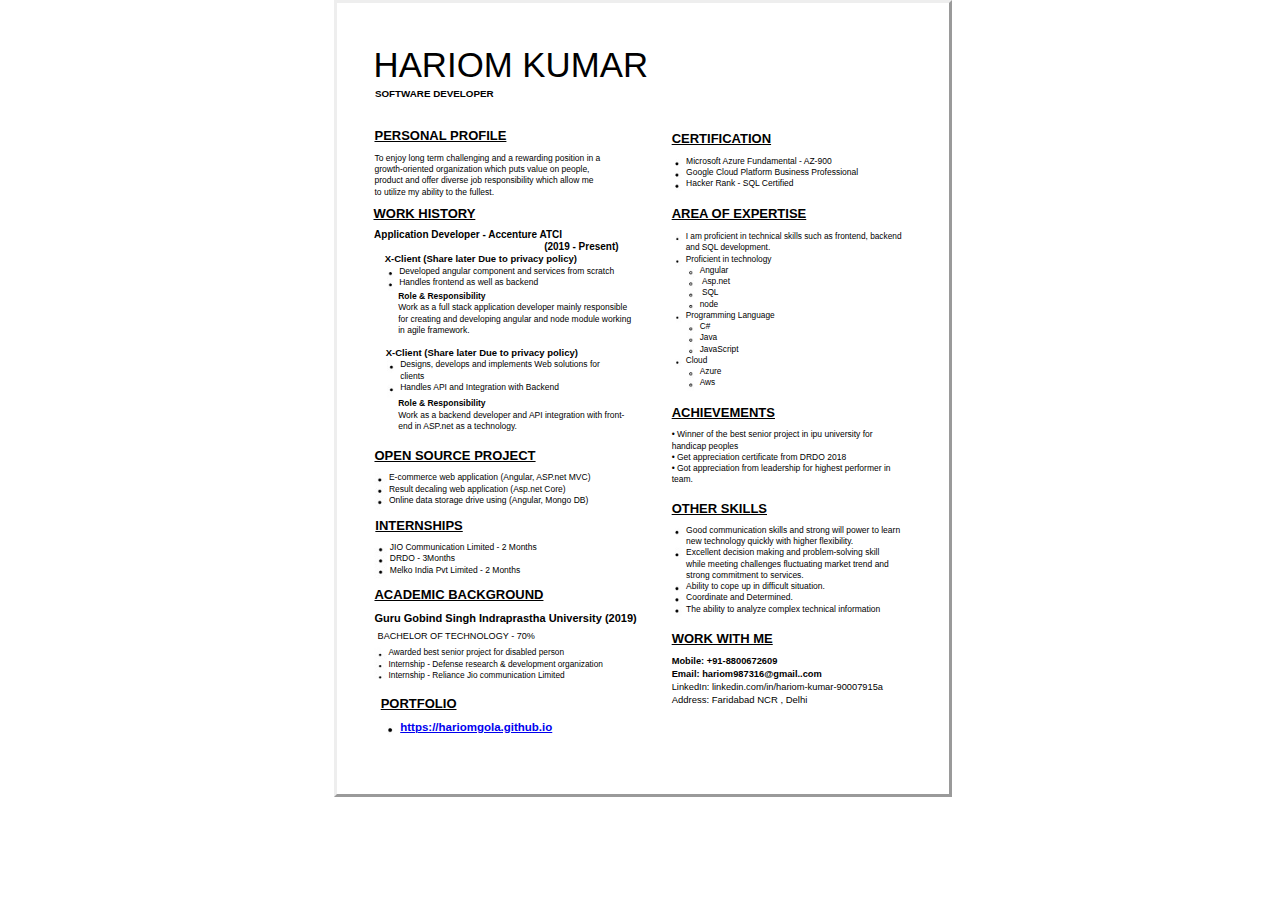
<file: src/cv/cv.html>
<html>
  <head>
    <meta http-equiv="Content-Type" content="text/html; charset=UTF-8" />
    <style type="text/css">
      <!--
      span.cls_003{font-family:Arial,serif;font-size:34.8px;color:rgb(0,0,0);font-weight:normal;font-style:normal;text-decoration: none}
      div.cls_003{font-family:Arial,serif;font-size:34.8px;color:rgb(0,0,0);font-weight:normal;font-style:normal;text-decoration: none}
      span.cls_004{font-family:Arial,serif;font-size:9.8px;color:rgb(0,0,0);font-weight:bold;font-style:normal;text-decoration: none}
      div.cls_004{font-family:Arial,serif;font-size:9.8px;color:rgb(0,0,0);font-weight:bold;font-style:normal;text-decoration: none}
      span.cls_017{font-family:Arial,serif;font-size:13.0px;color:rgb(0,0,0);font-weight:bold;font-style:normal;text-decoration: underline}
      div.cls_017{font-family:Arial,serif;font-size:13.0px;color:rgb(0,0,0);font-weight:bold;font-style:normal;text-decoration: none}
      span.cls_005{font-family:Arial,serif;font-size:8.5px;color:rgb(0,0,0);font-weight:normal;font-style:normal;text-decoration: none}
      div.cls_005{font-family:Arial,serif;font-size:8.5px;color:rgb(0,0,0);font-weight:normal;font-style:normal;text-decoration: none}
      span.cls_006{font-family:Arial,serif;font-size:10.0px;color:rgb(0,0,0);font-weight:bold;font-style:normal;text-decoration: none}
      div.cls_006{font-family:Arial,serif;font-size:10.0px;color:rgb(0,0,0);font-weight:bold;font-style:normal;text-decoration: none}
      span.cls_007{font-family:Arial,serif;font-size:8.3px;color:rgb(0,0,0);font-weight:normal;font-style:normal;text-decoration: none}
      div.cls_007{font-family:Arial,serif;font-size:8.3px;color:rgb(0,0,0);font-weight:normal;font-style:normal;text-decoration: none}
      span.cls_008{font-family:Arial,serif;font-size:9.5px;color:rgb(0,0,0);font-weight:bold;font-style:normal;text-decoration: none}
      div.cls_008{font-family:Arial,serif;font-size:9.5px;color:rgb(0,0,0);font-weight:bold;font-style:normal;text-decoration: none}
      span.cls_010{font-family:Arial,serif;font-size:8.5px;color:rgb(0,0,0);font-weight:normal;font-style:normal;text-decoration: none}
      div.cls_010{font-family:Arial,serif;font-size:8.5px;color:rgb(0,0,0);font-weight:normal;font-style:normal;text-decoration: none}
      span.cls_009{font-family:Arial,serif;font-size:8.5px;color:rgb(0,0,0);font-weight:bold;font-style:normal;text-decoration: none}
      div.cls_009{font-family:Arial,serif;font-size:8.5px;color:rgb(0,0,0);font-weight:bold;font-style:normal;text-decoration: none}
      span.cls_011{font-family:Arial,serif;font-size:11.0px;color:rgb(0,0,0);font-weight:bold;font-style:normal;text-decoration: none}
      div.cls_011{font-family:Arial,serif;font-size:11.0px;color:rgb(0,0,0);font-weight:bold;font-style:normal;text-decoration: none}
      span.cls_012{font-family:Arial,serif;font-size:9.1px;color:rgb(0,0,0);font-weight:normal;font-style:normal;text-decoration: none}
      div.cls_012{font-family:Arial,serif;font-size:9.1px;color:rgb(0,0,0);font-weight:normal;font-style:normal;text-decoration: none}
      span.cls_013{font-family:Arial,serif;font-size:9.3px;color:rgb(0,0,0);font-weight:bold;font-style:normal;text-decoration: none}
      div.cls_013{font-family:Arial,serif;font-size:9.3px;color:rgb(0,0,0);font-weight:bold;font-style:normal;text-decoration: none}
      span.cls_014{font-family:Arial,serif;font-size:9.3px;color:rgb(0,0,0);font-weight:normal;font-style:normal;text-decoration: none}
      div.cls_014{font-family:Arial,serif;font-size:9.3px;color:rgb(0,0,0);font-weight:normal;font-style:normal;text-decoration: none}
      span.cls_015{font-family:Arial,serif;font-size:9.5px;color:rgb(0,0,0);font-weight:normal;font-style:normal;text-decoration: none}
      div.cls_015{font-family:Arial,serif;font-size:9.5px;color:rgb(0,0,0);font-weight:normal;font-style:normal;text-decoration: none}
      span.cls_016{font-family:Arial,serif;font-size:11.5px;color:rgb(0,0,0);font-weight:bold;font-style:normal;text-decoration: none}
      div.cls_016{font-family:Arial,serif;font-size:11.5px;color:rgb(0,0,0);font-weight:bold;font-style:normal;text-decoration: none}
      -->
    </style>
  </head>
  <body>
    <div
      style="
        position: absolute;
        left: 50%;
        margin-left: -306px;
        top: 0px;
        width: 612px;
        height: 791px;
        border-style: outset;
        overflow: hidden;
      "
    >
      <div style="position: absolute; left: 0px; top: 0px">
        <img src="./bg.png" width="612" height="791" />
      </div>
      <div
        style="position: absolute; left: 36.52px; top: 41.78px"
        class="cls_003"
      >
        <span class="cls_003">HARIOM KUMAR</span>
      </div>
      <div
        style="position: absolute; left: 37.93px; top: 84.68px"
        class="cls_004"
      >
        <span class="cls_004">SOFTWARE DEVELOPER</span>
      </div>
      <div
        style="position: absolute; left: 37.47px; top: 125.45px"
        class="cls_017"
      >
        <span class="cls_017">PERSONAL PROFILE</span>
      </div>
      <div
        style="position: absolute; left: 334.67px; top: 128.45px"
        class="cls_017"
      >
        <span class="cls_017">CERTIFICATION</span>
      </div>
      <div
        style="position: absolute; left: 37.47px; top: 149.81px"
        class="cls_005"
      >
        <span class="cls_005"
          >To enjoy long term challenging and a rewarding position in a</span
        >
      </div>
      <div
        style="position: absolute; left: 349.12px; top: 152.81px"
        class="cls_005"
      >
        <span class="cls_005">Microsoft Azure Fundamental - AZ-900</span>
      </div>
      <div
        style="position: absolute; left: 37.47px; top: 161.06px"
        class="cls_005"
      >
        <span class="cls_005"
          >growth-oriented organization which puts value on people,</span
        >
      </div>
      <div
        style="position: absolute; left: 349.12px; top: 164.06px"
        class="cls_005"
      >
        <span class="cls_005">Google Cloud Platform Business Professional</span>
      </div>
      <div
        style="position: absolute; left: 37.47px; top: 172.31px"
        class="cls_005"
      >
        <span class="cls_005"
          >product and offer diverse job responsibility which allow me</span
        >
      </div>
      <div
        style="position: absolute; left: 349.12px; top: 175.31px"
        class="cls_005"
      >
        <span class="cls_005">Hacker Rank - SQL Certified</span>
      </div>
      <div
        style="position: absolute; left: 37.47px; top: 183.56px"
        class="cls_005"
      >
        <span class="cls_005">to utilize my ability to the fullest.</span>
      </div>
      <div
        style="position: absolute; left: 36.5px; top: 203.38px"
        class="cls_017"
      >
        <span class="cls_017">WORK HISTORY</span>
      </div>
      <div
        style="position: absolute; left: 334.67px; top: 203.38px"
        class="cls_017"
      >
        <span class="cls_017">AREA OF EXPERTISE</span>
      </div>
      <div
        style="position: absolute; left: 37.08px; top: 226.47px"
        class="cls_006"
      >
        <span class="cls_006">Application Developer - Accenture ATCI</span>
      </div>
      <div
        style="position: absolute; left: 348.68px; top: 228.02px"
        class="cls_007"
      >
        <span class="cls_007"
          >I am proficient in technical skills such as frontend, backend</span
        >
      </div>
      <div
        style="position: absolute; left: 207.16px; top: 238.47px"
        class="cls_006"
      >
        <span class="cls_006">(2019 - Present)</span>
      </div>
      <div
        style="position: absolute; left: 348.68px; top: 239.27px"
        class="cls_007"
      >
        <span class="cls_007">and SQL development.</span>
      </div>
      <div
        style="position: absolute; left: 47.75px; top: 250.27px"
        class="cls_008"
      >
        <span class="cls_008"
          >X-Client (Share later Due to privacy policy)</span
        >
      </div>
      <div
        style="position: absolute; left: 348.68px; top: 250.52px"
        class="cls_007"
      >
        <span class="cls_007">Proficient in technology</span>
      </div>
      <div
        style="position: absolute; left: 62.19px; top: 262.6px"
        class="cls_010"
      >
        <span class="cls_010"
          >Developed angular component and services from scratch</span
        >
      </div>
      <div
        style="position: absolute; left: 362.71px; top: 261.77px"
        class="cls_007"
      >
        <span class="cls_007">Angular</span>
      </div>
      <div
        style="position: absolute; left: 62.19px; top: 273.94px"
        class="cls_010"
      >
        <span class="cls_010">Handles frontend as well as backend</span>
      </div>
      <div
        style="position: absolute; left: 364.89px; top: 273.02px"
        class="cls_007"
      >
        <span class="cls_007">Asp.net</span>
      </div>
      <div
        style="position: absolute; left: 364.89px; top: 284.27px"
        class="cls_007"
      >
        <span class="cls_007">SQL</span>
      </div>
      <div
        style="position: absolute; left: 61.2px; top: 287.99px"
        class="cls_009"
      >
        <span class="cls_009">Role & Responsibility</span>
      </div>
      <div
        style="position: absolute; left: 362.71px; top: 295.52px"
        class="cls_007"
      >
        <span class="cls_007">node</span>
      </div>
      <div
        style="position: absolute; left: 61.2px; top: 299.32px"
        class="cls_010"
      >
        <span class="cls_010"
          >Work as a full stack application developer mainly responsible</span
        >
      </div>
      <div
        style="position: absolute; left: 348.68px; top: 306.77px"
        class="cls_007"
      >
        <span class="cls_007">Programming Language</span>
      </div>
      <div
        style="position: absolute; left: 61.2px; top: 310.66px"
        class="cls_010"
      >
        <span class="cls_010"
          >for creating and developing angular and node module working</span
        >
      </div>
      <div
        style="position: absolute; left: 362.71px; top: 318.02px"
        class="cls_007"
      >
        <span class="cls_007">C#</span>
      </div>
      <div
        style="position: absolute; left: 61.2px; top: 321.99px"
        class="cls_010"
      >
        <span class="cls_010">in agile framework.</span>
      </div>
      <div
        style="position: absolute; left: 362.71px; top: 329.27px"
        class="cls_007"
      >
        <span class="cls_007">Java</span>
      </div>
      <div
        style="position: absolute; left: 362.71px; top: 340.52px"
        class="cls_007"
      >
        <span class="cls_007">JavaScript</span>
      </div>
      <div
        style="position: absolute; left: 48.72px; top: 344.02px"
        class="cls_008"
      >
        <span class="cls_008"
          >X-Client (Share later Due to privacy policy)</span
        >
      </div>
      <div
        style="position: absolute; left: 348.68px; top: 351.77px"
        class="cls_007"
      >
        <span class="cls_007">Cloud</span>
      </div>
      <div
        style="position: absolute; left: 63.17px; top: 356.35px"
        class="cls_010"
      >
        <span class="cls_010"
          >Designs, develops and implements Web solutions for</span
        >
      </div>
      <div
        style="position: absolute; left: 362.71px; top: 363.02px"
        class="cls_007"
      >
        <span class="cls_007">Azure</span>
      </div>
      <div
        style="position: absolute; left: 63.17px; top: 367.69px"
        class="cls_010"
      >
        <span class="cls_010">clients</span>
      </div>
      <div
        style="position: absolute; left: 362.71px; top: 374.27px"
        class="cls_007"
      >
        <span class="cls_007">Aws</span>
      </div>
      <div
        style="position: absolute; left: 63.17px; top: 379.02px"
        class="cls_010"
      >
        <span class="cls_010">Handles API and Integration with Backend</span>
      </div>
      <div
        style="position: absolute; left: 61.2px; top: 395.43px"
        class="cls_009"
      >
        <span class="cls_009">Role & Responsibility</span>
      </div>
      <div
        style="position: absolute; left: 334.67px; top: 402.03px"
        class="cls_017"
      >
        <span class="cls_017">ACHIEVEMENTS</span>
      </div>
      <div
        style="position: absolute; left: 61.2px; top: 406.76px"
        class="cls_010"
      >
        <span class="cls_010"
          >Work as a backend developer and API integration with front-</span
        >
      </div>
      <div
        style="position: absolute; left: 61.2px; top: 418.09px"
        class="cls_010"
      >
        <span class="cls_010">end in ASP.net as a technology.</span>
      </div>
      <div
        style="position: absolute; left: 334.67px; top: 426.39px"
        class="cls_005"
      >
        <span class="cls_005"
          >• Winner of the best senior project in ipu university for</span
        >
      </div>
      <div
        style="position: absolute; left: 334.67px; top: 437.64px"
        class="cls_005"
      >
        <span class="cls_005">handicap peoples</span>
      </div>
      <div
        style="position: absolute; left: 37.47px; top: 445.03px"
        class="cls_017"
      >
        <span class="cls_017">OPEN SOURCE PROJECT</span>
      </div>
      <div
        style="position: absolute; left: 334.67px; top: 448.89px"
        class="cls_005"
      >
        <span class="cls_005"
          >• Get appreciation certificate from DRDO 2018</span
        >
      </div>
      <div
        style="position: absolute; left: 334.67px; top: 460.14px"
        class="cls_005"
      >
        <span class="cls_005"
          >• Got appreciation from leadership for highest performer in</span
        >
      </div>
      <div
        style="position: absolute; left: 51.92px; top: 469.39px"
        class="cls_005"
      >
        <span class="cls_005"
          >E-commerce web application (Angular, ASP.net MVC)</span
        >
      </div>
      <div
        style="position: absolute; left: 334.67px; top: 471.39px"
        class="cls_005"
      >
        <span class="cls_005">team.</span>
      </div>
      <div
        style="position: absolute; left: 51.92px; top: 480.64px"
        class="cls_005"
      >
        <span class="cls_005"
          >Result decaling web application (Asp.net Core)</span
        >
      </div>
      <div
        style="position: absolute; left: 51.92px; top: 491.89px"
        class="cls_005"
      >
        <span class="cls_005"
          >Online data storage drive using (Angular, Mongo DB)</span
        >
      </div>
      <div
        style="position: absolute; left: 334.67px; top: 497.54px"
        class="cls_017"
      >
        <span class="cls_017">OTHER SKILLS</span>
      </div>
      <div
        style="position: absolute; left: 38.35px; top: 514.87px"
        class="cls_017"
      >
        <span class="cls_017">INTERNSHIPS</span>
      </div>
      <div
        style="position: absolute; left: 349.12px; top: 521.9px"
        class="cls_005"
      >
        <span class="cls_005"
          >Good communication skills and strong will power to learn</span
        >
      </div>
      <div
        style="position: absolute; left: 349.12px; top: 533.15px"
        class="cls_005"
      >
        <span class="cls_005"
          >new technology quickly with higher flexibility.</span
        >
      </div>
      <div
        style="position: absolute; left: 52.8px; top: 539.23px"
        class="cls_005"
      >
        <span class="cls_005">JIO Communication Limited - 2 Months</span>
      </div>
      <div
        style="position: absolute; left: 349.12px; top: 544.4px"
        class="cls_005"
      >
        <span class="cls_005"
          >Excellent decision making and problem-solving skill</span
        >
      </div>
      <div
        style="position: absolute; left: 52.8px; top: 550.48px"
        class="cls_005"
      >
        <span class="cls_005">DRDO - 3Months</span>
      </div>
      <div
        style="position: absolute; left: 349.12px; top: 555.65px"
        class="cls_005"
      >
        <span class="cls_005"
          >while meeting challenges fluctuating market trend and</span
        >
      </div>
      <div
        style="position: absolute; left: 52.8px; top: 561.73px"
        class="cls_005"
      >
        <span class="cls_005">Melko India Pvt Limited - 2 Months</span>
      </div>
      <div
        style="position: absolute; left: 349.12px; top: 566.9px"
        class="cls_005"
      >
        <span class="cls_005">strong commitment to services.</span>
      </div>
      <div
        style="position: absolute; left: 349.12px; top: 578.15px"
        class="cls_005"
      >
        <span class="cls_005">Ability to cope up in difficult situation.</span>
      </div>
      <div
        style="position: absolute; left: 37.47px; top: 584.11px"
        class="cls_017"
      >
        <span class="cls_017">ACADEMIC BACKGROUND</span>
      </div>
      <div
        style="position: absolute; left: 349.12px; top: 589.4px"
        class="cls_005"
      >
        <span class="cls_005">Coordinate and Determined.</span>
      </div>
      <div
        style="position: absolute; left: 349.12px; top: 600.65px"
        class="cls_005"
      >
        <span class="cls_005"
          >The ability to analyze complex technical information</span
        >
      </div>
      <div
        style="position: absolute; left: 37.47px; top: 609.36px"
        class="cls_011"
      >
        <span class="cls_011"
          >Guru Gobind Singh Indraprastha University (2019)</span
        >
      </div>
      <div
        style="position: absolute; left: 40.57px; top: 627.76px"
        class="cls_012"
      >
        <span class="cls_012">BACHELOR OF TECHNOLOGY - 70%</span>
      </div>
      <div
        style="position: absolute; left: 334.67px; top: 628.27px"
        class="cls_017"
      >
        <span class="cls_017">WORK WITH ME</span>
      </div>
      <div
        style="position: absolute; left: 51.49px; top: 644.42px"
        class="cls_007"
      >
        <span class="cls_007"
          >Awarded best senior project for disabled person</span
        >
      </div>
      <div
        style="position: absolute; left: 51.49px; top: 655.67px"
        class="cls_007"
      >
        <span class="cls_007"
          >Internship - Defense research & development organization</span
        >
      </div>
      <div
        style="position: absolute; left: 334.67px; top: 653.31px"
        class="cls_013"
      >
        <span class="cls_013">Mobile: +91-8800672609</span>
      </div>
      <div
        style="position: absolute; left: 51.49px; top: 666.92px"
        class="cls_007"
      >
        <span class="cls_007"
          >Internship - Reliance Jio communication Limited</span
        >
      </div>
      <div
        style="position: absolute; left: 334.67px; top: 666.06px"
        class="cls_013"
      >
        <span class="cls_013">Email: hariom987316@gmail..com</span>
      </div>
      <div
        style="position: absolute; left: 334.67px; top: 678.81px"
        class="cls_014"
      >
        <span class="cls_014"
          >LinkedIn: linkedin.com/in/hariom-kumar-90007915a</span
        >
      </div>
      <div
        style="position: absolute; left: 334.67px; top: 691.31px"
        class="cls_015"
      >
        <span class="cls_015">Address: Faridabad NCR , Delhi</span>
      </div>
      <div
        style="position: absolute; left: 43.68px; top: 693.17px"
        class="cls_017"
      >
        <span class="cls_017">PORTFOLIO</span>
      </div>
      <div
        style="position: absolute; left: 63.23px; top: 717.98px"
        class="cls_016"
      >
        <span class="cls_016"> </span
        ><a href="https://hariomgola.github.io/"
          >https://hariomgola.github.io</a
        >
      </div>
    </div>
  </body>
</html>
</file>
